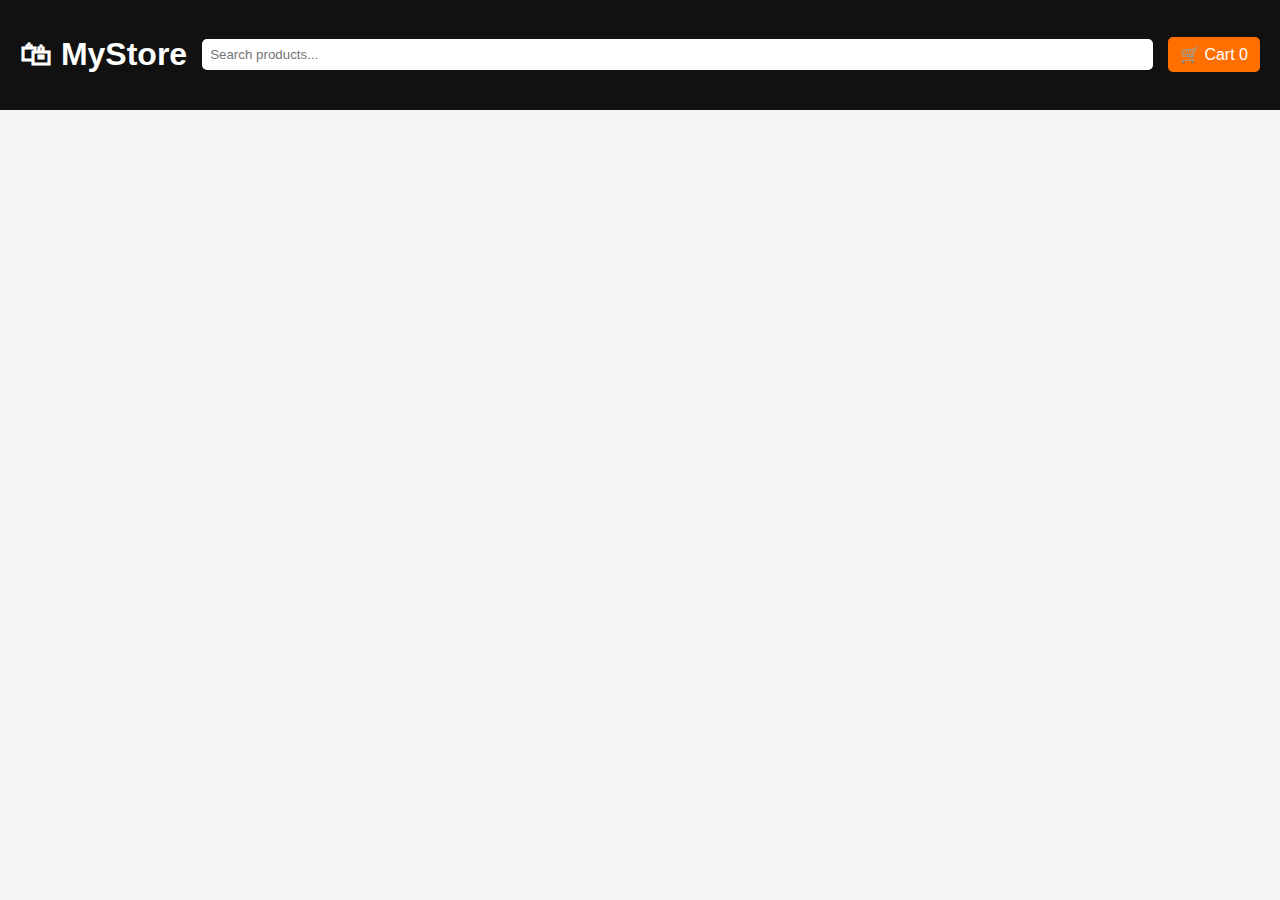
<file: index.html>
<!DOCTYPE html>
<html lang="en">
<head>
  <meta charset="UTF-8">
  <title>E-Commerce Store</title>
  <link rel="stylesheet" href="style.css">
</head>
<body>

<header>
  <h1>🛍 MyStore</h1>
  <input type="text" id="search" placeholder="Search products...">
  <a href="cart.html" class="cart-btn">
    🛒 Cart <span id="cartCount">0</span>
  </a>
</header>

<div id="products" class="product-container"></div>

<script src="script.js"></script>
</body>
</html>
</file>
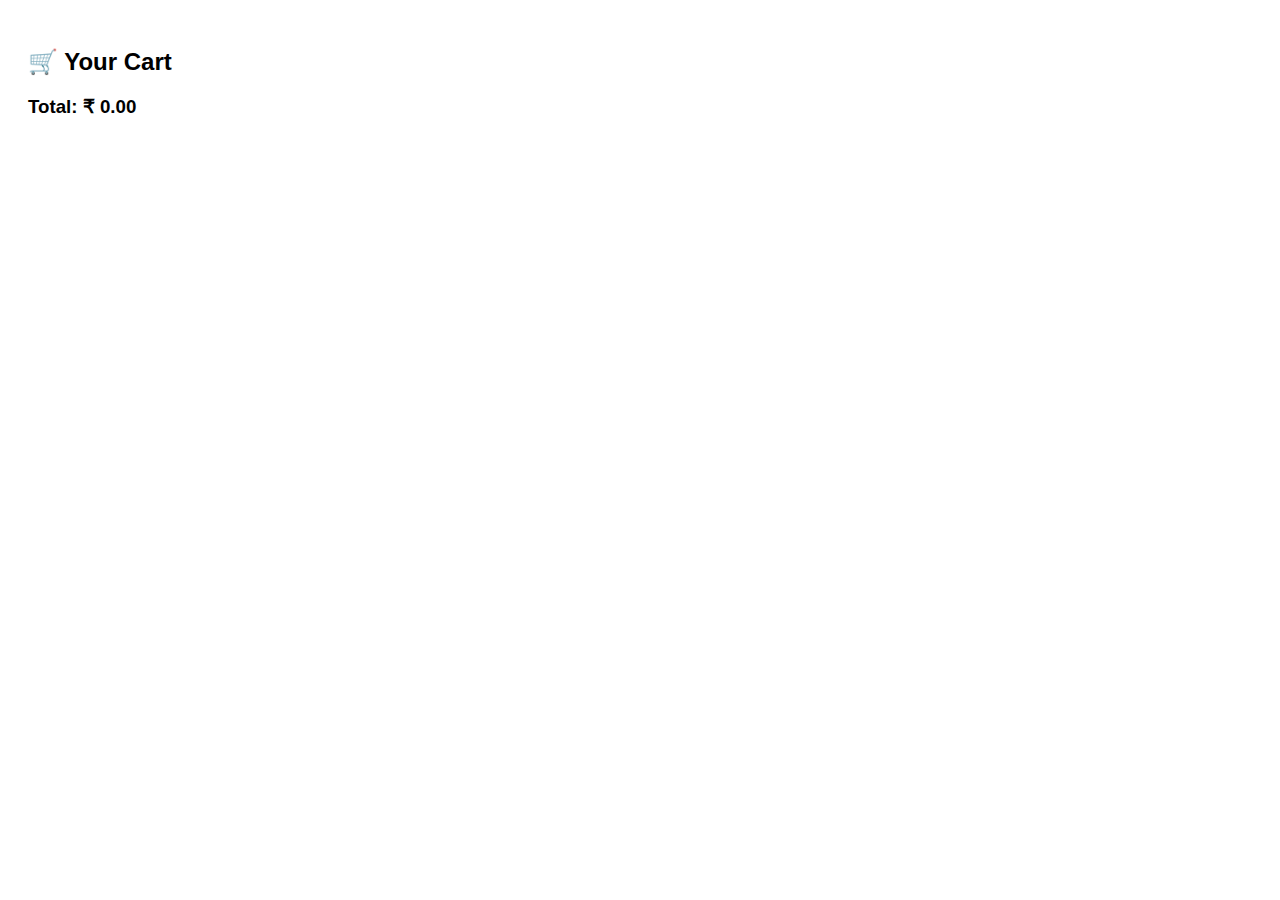
<file: cart.html>
<!DOCTYPE html>
<html>
<head>
  <title>Cart</title>
  <style>
    body { font-family: Arial; padding: 20px; }
    .item { margin-bottom: 10px; }
    button { margin-left: 10px; }
  </style>
</head>
<body>

<h2>🛒 Your Cart</h2>
<div id="cartItems"></div>
<h3>Total: ₹ <span id="total"></span></h3>

<script>
let cart = JSON.parse(localStorage.getItem("cart")) || [];
let cartDiv = document.getElementById("cartItems");
let total = 0;

cart.forEach((item, index) => {
  total += item.price;
  cartDiv.innerHTML += `
    <div class="item">
      ${item.title} - ₹ ${item.price}
      <button onclick="removeItem(${index})">Remove</button>
    </div>
  `;
});

document.getElementById("total").innerText = total.toFixed(2);

function removeItem(index) {
  cart.splice(index, 1);
  localStorage.setItem("cart", JSON.stringify(cart));
  location.reload();
}
</script>

</body>
</html>
</file>
<file: style.css>
body {
  margin: 0;
  font-family: Arial, sans-serif;
  background: #f5f5f5;
}

header {
  background: #111;
  color: white;
  padding: 15px 20px;
  display: flex;
  gap: 15px;
  align-items: center;
}

header input {
  flex: 1;
  padding: 8px;
  border-radius: 5px;
  border: none;
}

.cart-btn {
  color: white;
  text-decoration: none;
  background: #ff6f00;
  padding: 8px 12px;
  border-radius: 5px;
}

.product-container {
  padding: 20px;
  display: grid;
  grid-template-columns: repeat(auto-fit, minmax(260px, 1fr));
  gap: 20px;
}

.product {
  background: white;
  padding: 15px;
  border-radius: 10px;
  transition: 0.3s;
  box-shadow: 0 2px 10px rgba(0,0,0,0.1);
}

.product:hover {
  transform: scale(1.03);
}

.product img {
  width: 100%;
  height: 200px;
  object-fit: contain;
}

.product h3 {
  font-size: 16px;
}

.product p {
  font-size: 14px;
  color: #555;
}

.price {
  font-weight: bold;
  color: green;
}

button {
  width: 100%;
  background: green;
  color: white;
  padding: 10px;
  border: none;
  border-radius: 5px;
  cursor: pointer;
}
</file>
